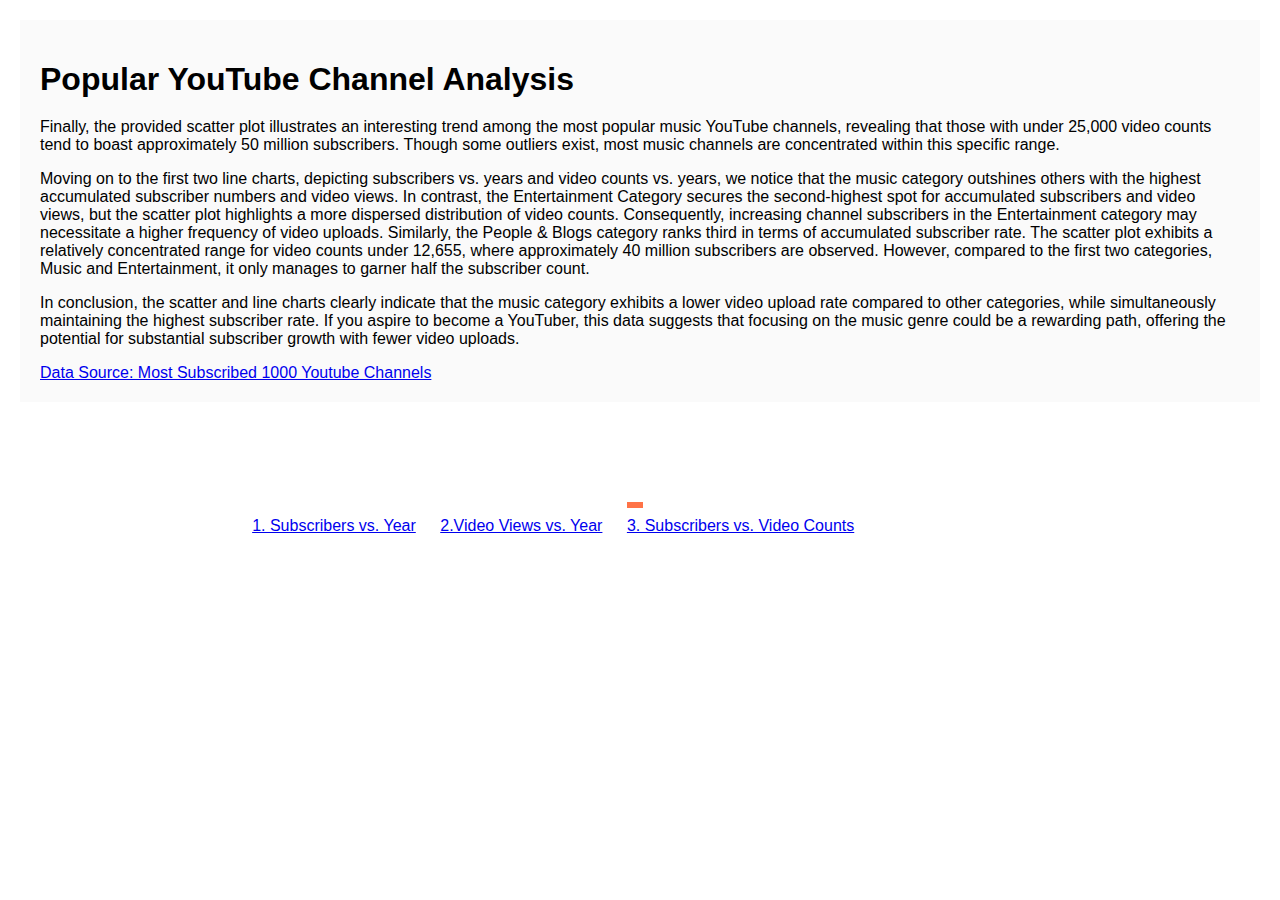
<file: third.html>
<!DOCTYPE html>
<html lang="en">
<head>
  <meta charset="UTF-8">
  <meta name="viewport" content="width=device-width, initial-scale=1.0">
  <title>Narrative Visualization - Most Subscribed 1000 Youtube Channels</title>
  <link rel="stylesheet" href="css/style.css">
</head>
<body>
  <div id="main-container" class="main-container">
        
    <!-- Narrative section -->
    <div id="narrative" class="container-fluid">
      <div>
        <h1>Popular YouTube Channel Analysis</h1>
        <p>
          Finally, the provided scatter plot illustrates an interesting trend among the most popular music YouTube channels, revealing that those with under 25,000 video counts tend to boast approximately 50 million subscribers. Though some outliers exist, most music channels are concentrated within this specific range.
        </p>
    
        <p>
          Moving on to the first two line charts, depicting subscribers vs. years and video counts vs. years, we notice that the music category outshines others with the highest accumulated subscriber numbers and video views. In contrast, the Entertainment Category secures the second-highest spot for accumulated subscribers and video views, but the scatter plot highlights a more dispersed distribution of video counts. Consequently, increasing channel subscribers in the Entertainment category may necessitate a higher frequency of video uploads. Similarly, the People & Blogs category ranks third in terms of accumulated subscriber rate. The scatter plot exhibits a relatively concentrated range for video counts under 12,655, where approximately 40 million subscribers are observed. However, compared to the first two categories, Music and Entertainment, it only manages to garner half the subscriber count.
        </p>
    
        <p>
          In conclusion, the scatter and line charts clearly indicate that the music category exhibits a lower video upload rate compared to other categories, while simultaneously maintaining the highest subscriber rate. If you aspire to become a YouTuber, this data suggests that focusing on the music genre could be a rewarding path, offering the potential for substantial subscriber growth with fewer video uploads.
        </p>
        <a href="https://www.kaggle.com/datasets/themrityunjaypathak/most-subscribed-1000-youtube-channels">Data Source: Most Subscribed 1000 Youtube Channels</a>
      </div>
    </div>

    <!-- Container for Chart and Checkbox -->
    <div id="chart-and-checkbox-container">
      <!-- Chart container -->
      <div id="chart-container"></div>

      <!-- Checkbox container -->
      <div id="checkbox-container" class="checkbox-container"></div>
      <!-- Annotation container -->
      <div id="annotation-container" style="display: none;">
        <div id="annotation-text"></div>
      </div>
    </div>

    <!-- Menu section -->
    <header class="navigation">
      <nav>
          <ul>
          <li><a href="index.html">1. Subscribers vs. Year</a></li>
          <li><a href="second.html">2.Video Views vs. Year</a></li>
          <li><a href="third.html">3. Subscribers vs. Video Counts</a></li>
          </ul>
      </nav>
  </header>
  <!-- Include the D3.js library -->
  <script src="https://d3js.org/d3.v7.min.js"></script>
  <!-- Include your custom script file -->
  <script src="js/third.js"></script>
</body>
</html>
</file>
<file: css/style.css>
body, html {
  height: 100%;
  margin: 0;
  display: flex;
  flex-direction: column;
  font-family: "Helvetica Neue", Helvetica, Arial, sans-serif;
}

/* main container */
#main-container {
  flex: 1; 
  display: flex;
  flex-direction: column; 
  align-items: center; 
  justify-content: flex-start; 
}

/* narrative section */
#narrative {
  background-color: #fafafa;
  padding: 20px;
  margin: 20px;
}

/* container for chart and checkbox */
#chart-and-checkbox-container {
  display: flex;
  flex-wrap: wrap; 
  justify-content: center; 
  align-items: flex-start; 
  margin: 20px;
}

/* chart container */
#chart-container {
  width: 80%;
  margin: 20px;
  background-color: #fafafa;
}

/* checkbox container */
#checkbox-container {
  width: 13%; 
  background-color: #fafafa;
  border: solid 3px #ff7347;
  font-size: 14px;
  text-align: left;
  margin: 20px;
  margin-left: 10px; 
}

/* navigation section */
.navigation {
  position: relative; 
  text-align: center;
  margin: 20px;
  bottom: 7.5%;
  left: -6%;
}

ul {
  list-style-type: none;
  padding: 0;
}

li {
  display: inline-block;
  margin-right: 20px;
}

h1 {
  margin-bottom: 20px;
}

/* tooltip container */
div.tooltip {   
  padding-left: 10px;
  border-radius: 10px;
  position: absolute;
  user-select: none;
  font-size: 12px;
  font-family: sans-serif;
  width: 250px;
  color: #EEEEEE;
  background-color: #FD7013;
}

/* annotation container */
#annotation-container {
  position: relative; 
  bottom: 82%;
  left: 10%;
  padding: 10px;
  background-color: rgba(255, 255, 255, 0.8);
  border: 1px solid rgba(219, 119, 25, 0.473);
  font-size: 12px;
  width: 18%;
  height: auto; 
  display: none; 
}

p {
  max-width: 1500px; 
  word-wrap: break-word;
}
</file>
